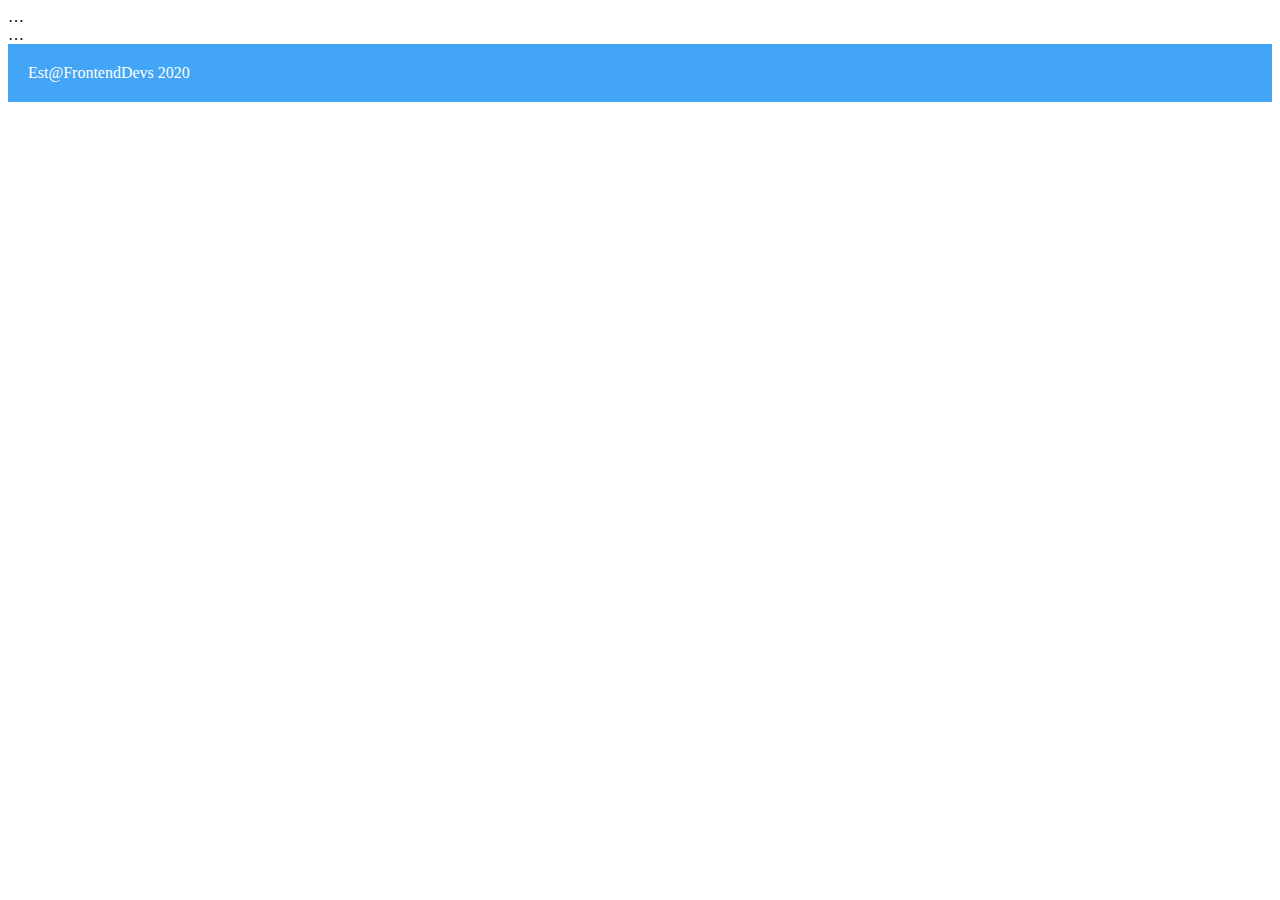
<file: footer-component/index.html>
<!DOCTYPE html>
<html lang="en">
<head>
    <meta charset="UTF-8">
    <meta name="viewport" content="width=device-width, initial-scale=1.0">
    <link rel="stylesheet" type="text/css" href="./styles.css" media="screen"/>
    <title>Footer</title>
</head>
<body>
    <body class="body">
        <header>…</header>
        <main class="main">…</main>
        <footer class="footer">Est@FrontendDevs 2020</footer>
      </body>
</body>
</html>
</file>
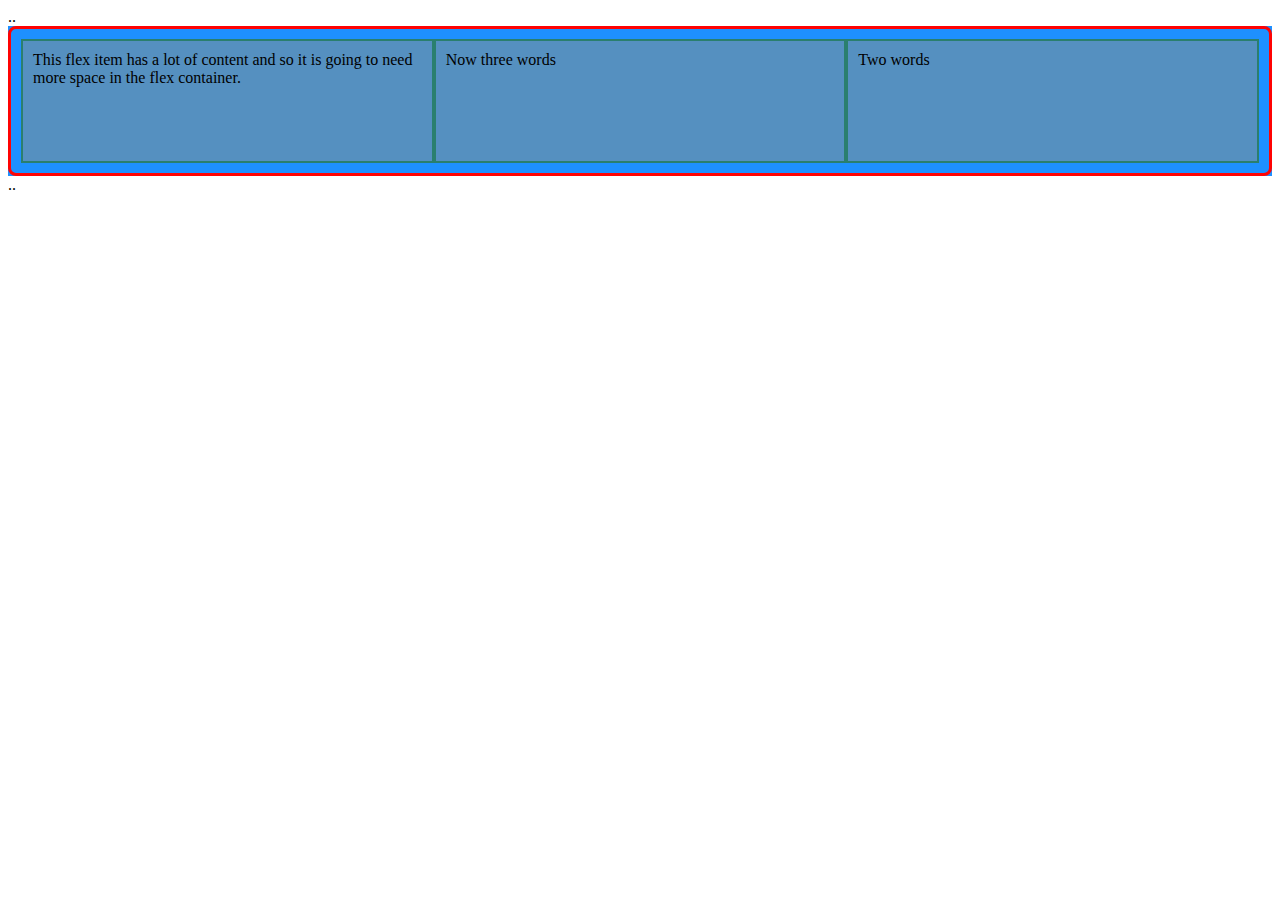
<file: form-component/index.html>
<!DOCTYPE html>
<html lang="en">
<head>
    <meta charset="UTF-8">
    <meta name="viewport" content="width=device-width, initial-scale=1.0">
    <link rel="stylesheet" type="text/css" href="./styles.css" media="screen"/>
    <title>Main</title>
</head>
<body>
    <div class="body">
        <header>..</header>
        <main class="main-body">
            <div class="flex-container">
                <div class="container">
                    <div class="item">Two words</div>
                    <div class="item">Now three words</div>
                    <div class="item">
                      This flex item has a lot of content and so it is going to need more space in the flex container.
                    </div>
                  </div>
            </div>
        </main>
        <footer class="footer">..</footer>
    </div>
</body>
</html>
</file>
<file: footer-component/styles.css>
/* --------------
General styles of the pages
-------------- */

.body {
  display: flex;
  flex-direction: column;
  height: 100%; /* 1, 3 */
}

.main-header,
.main-footer {
  flex: none; /* 2 */
}

.main {
  flex: 1 0 auto; /* 2 */
  padding: var(--space) var(--space) 0;
  width: 100%;
}
.main::after {
  content: '\00a0'; /* &nbsp; */
  display: block;
  margin-top: var(--space);
  height: 0px;
  visibility: hidden;
}
@media (--break-lg) {
  .main {
    padding-top: var(--space-lg);
  }
  .main::after {
    margin-top: var(--space-lg);
  }
}

.main--full {
  padding: 0;
}
.main--full::after {
  content: none;
}





/* --------------
Flex Footer
-------------- */


/* Footer styles */

.footer {
  flex-shrink: 0;
}

.footer {
  background: #42A5F5;
  color: white;
  padding: 20px;
}
</file>
<file: form-component/styles.css>
/* --------------
General styles of the pages
-------------- */

.body {
    display: flex;
    flex-direction: column;
    height: 100%; /* 1, 3 */
  }
  
  .main-header,
  .main-footer {
    flex: none; /* 2 */
  }
  
  .main {
    flex: 1 0 auto; /* 2 */
    padding: var(--space) var(--space) 0;
    width: 100%;
  }
  .main::after {
    content: '\00a0'; /* &nbsp; */
    display: block;
    margin-top: var(--space);
    height: 0px;
    visibility: hidden;
  }
  @media (--break-lg) {
    .main {
      padding-top: var(--space-lg);
    }
    .main::after {
      margin-top: var(--space-lg);
    }
  }
  
  .main--full {
    padding: 0;
  }
  .main--full::after {
    content: none;
  }
  
  
  
  
  
  /* --------------
  Flex Main / Body
  -------------- */
  
  .main {
    display: flex;
    min-height: 100vh;
    flex-direction: column;
  }
  
  .main-body {
    display: flex;
    flex: 1;
  }

  .flex-container {
    flex: 1;
    background-color: DodgerBlue;
  }

  .container {  
    border: 3px solid #ff0303;
    border-radius: .5em;
    padding: 10px;
    display: flex;
    flex-direction: row-reverse;
  }
  
  .item {
    width: 100%;
    height: 100px;
    padding: 10px;
    background-color: rgba(255, 145, 0, 0.247);
    border: 2px solid rgba(0, 110, 28, 0.5);
  }
</file>
